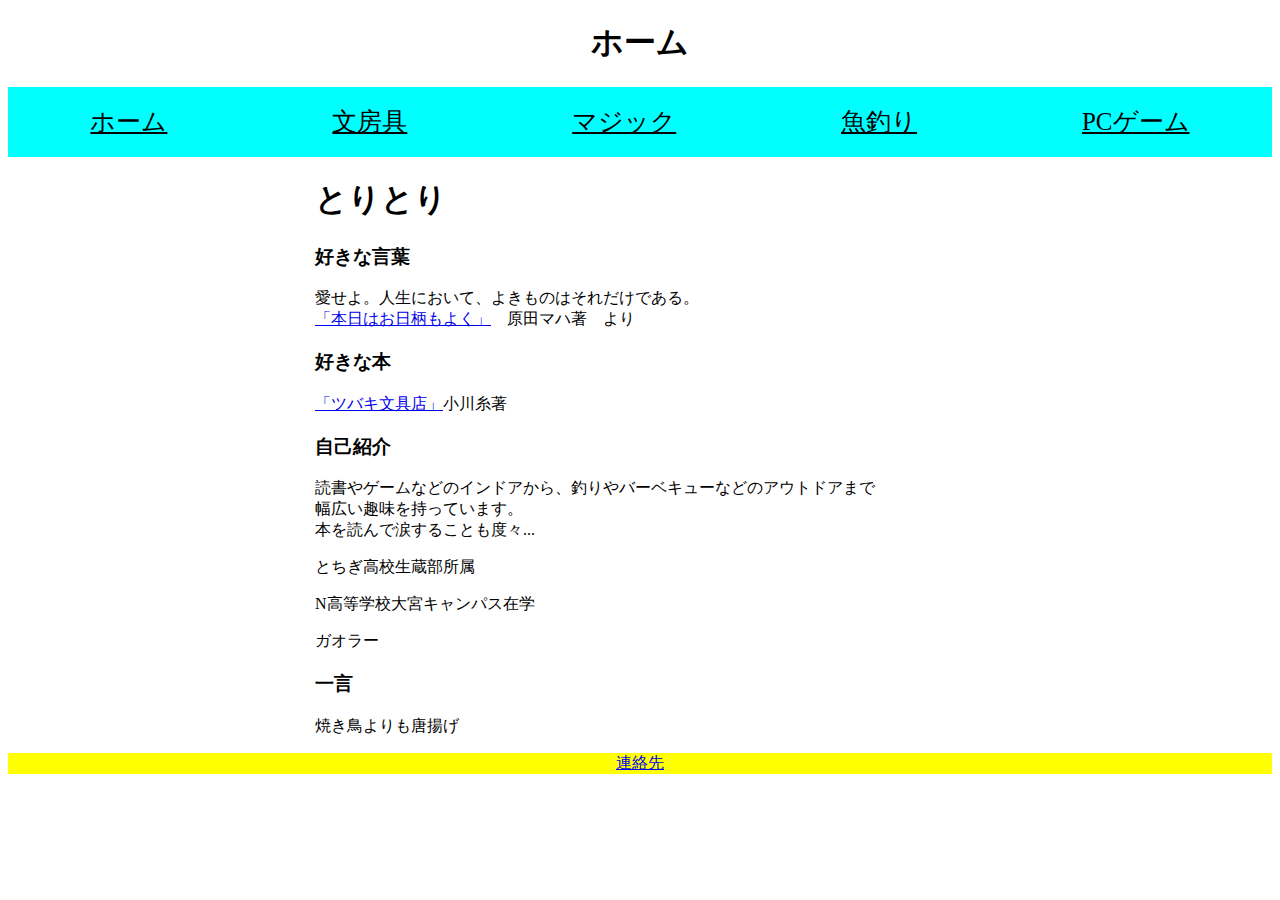
<file: index.html>
<!DOCTYPE html>
<html lang="ja">
<head>
  <meta charset="UTF-8">
  <meta name="viewport" content="width=device-width, initial-scale=1.0">
  <meta http-equiv="X-UA-Compatible" content="ie=edge">
  <title>とりとりのページ</title>
  <link rel="stylesheet" href="自己紹介.css">
</head>
<body>
  <header>
    <div class="headerInnner">
      <h1 class=logo>ホーム</h1>
    </div>
  </header>
  <header class=TopNavigation>
    <div class=container>
      <a class="item" href="index.html">ホーム</a>
      <a class="item" href="文房具.html">文房具</a>
      <a class="item" href="マジック.html">マジック</a>
      <a class="item" href="魚釣り.html">魚釣り</a>
      <a class="item" href="PCゲーム.html">PCゲーム</a>
    </div>
  </header>
  <div class="mainInner">
    <h1>とりとり</h1>
      <h3>好きな言葉</h3>
      <p>愛せよ。人生において、よきものはそれだけである。<br><a href="https://www.amazon.co.jp/%E6%9C%AC%E6%97%A5%E3%81%AF%E3%80%81%E3%81%8A%E6%97%A5%E6%9F%84%E3%82%82%E3%82%88%E3%81%8F-%E5%BE%B3%E9%96%93%E6%96%87%E5%BA%AB-%E5%8E%9F%E7%94%B0%E3%83%9E%E3%83%8F/dp/4198937060">「本日はお日柄もよく」</a>　原田マハ著　より</p>
      <h3>好きな本</h3>
      <p><a href="https://www.amazon.co.jp/%E3%83%84%E3%83%90%E3%82%AD%E6%96%87%E5%85%B7%E5%BA%97-%E5%B0%8F%E5%B7%9D-%E7%B3%B8/dp/4344029275">「ツバキ文具店」</a>小川糸著</p>
      <h3>自己紹介</h3>
      <p>読書やゲームなどのインドアから、釣りやバーベキューなどのアウトドアまで<br>幅広い趣味を持っています。<br>本を読んで涙することも度々...</p>
      <p>とちぎ高校生蔵部所属</p>
      <p>N高等学校大宮キャンパス在学</p>
      <p>ガオラー</p>
      <h3>一言</h3>
      <p>焼き鳥よりも唐揚げ</p>

  </div>
  <footer>
      <nav class="globalNav">
          <a href="https://twitter.com/toritori125524">連絡先</a>
        </nav>
  </footer>
</body>
</html>
</file>
<file: 自己紹介.css>
/* 固定 */
.TopNavigation{
  height: 70px;
  text-align: center;
  color: #fff; 
} 
.container{
  background:#00FFFF;
  display:flex;
  justify-content: space-around;
  height:70px;
  align-items: center;
}
.item{
  color: #000000;
  font-size:25px;
}
.content{
  flex: 1;
  text-align: center;
  margin-top: 10px;
}
footer{
  background:#FFFF00;
  text-align:center;

}
/* 固定 */
.logo{
  text-align: center;
}
.mainInner{
  max-width: 650px;
  margin: auto;
  padding: 0 20px;
}
</file>
